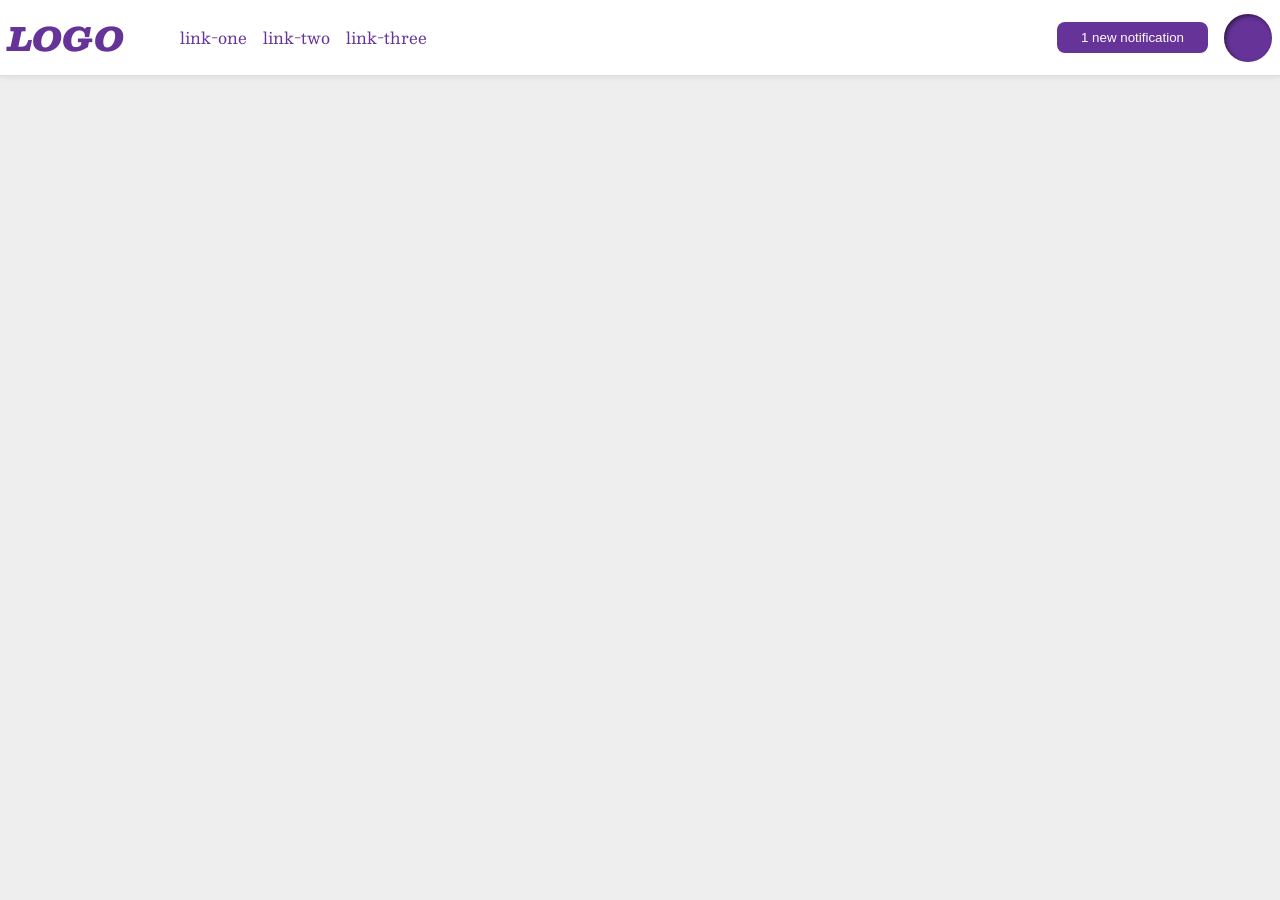
<file: foundations/flex/03-flex-header-2/index.html>
<!DOCTYPE html>
<html lang="en">
  <head>
    <meta charset="UTF-8">
    <meta http-equiv="X-UA-Compatible" content="IE=edge">
    <meta name="viewport" content="width=device-width, initial-scale=1.0">
    <title>Flex Header 2</title>
    <link rel="stylesheet" href="style.css">
  </head>
  <body>
    <div class="header">
      <div class="left-header">
      <div class="logo">
        LOGO
      </div>
      <ul class="links">
        <li><a href="https://google.com">link-one</a></li>
        <li><a href="https://google.com">link-two</a></li>
        <li><a href="https://google.com">link-three</a></li>
      </ul>
      </div>
      <div class="right-header">
      <button class="notifications">
        1 new notification
      </button>
      <div class="profile-image"></div>
      </div>
    </div>
  </body>
</html>
</file>
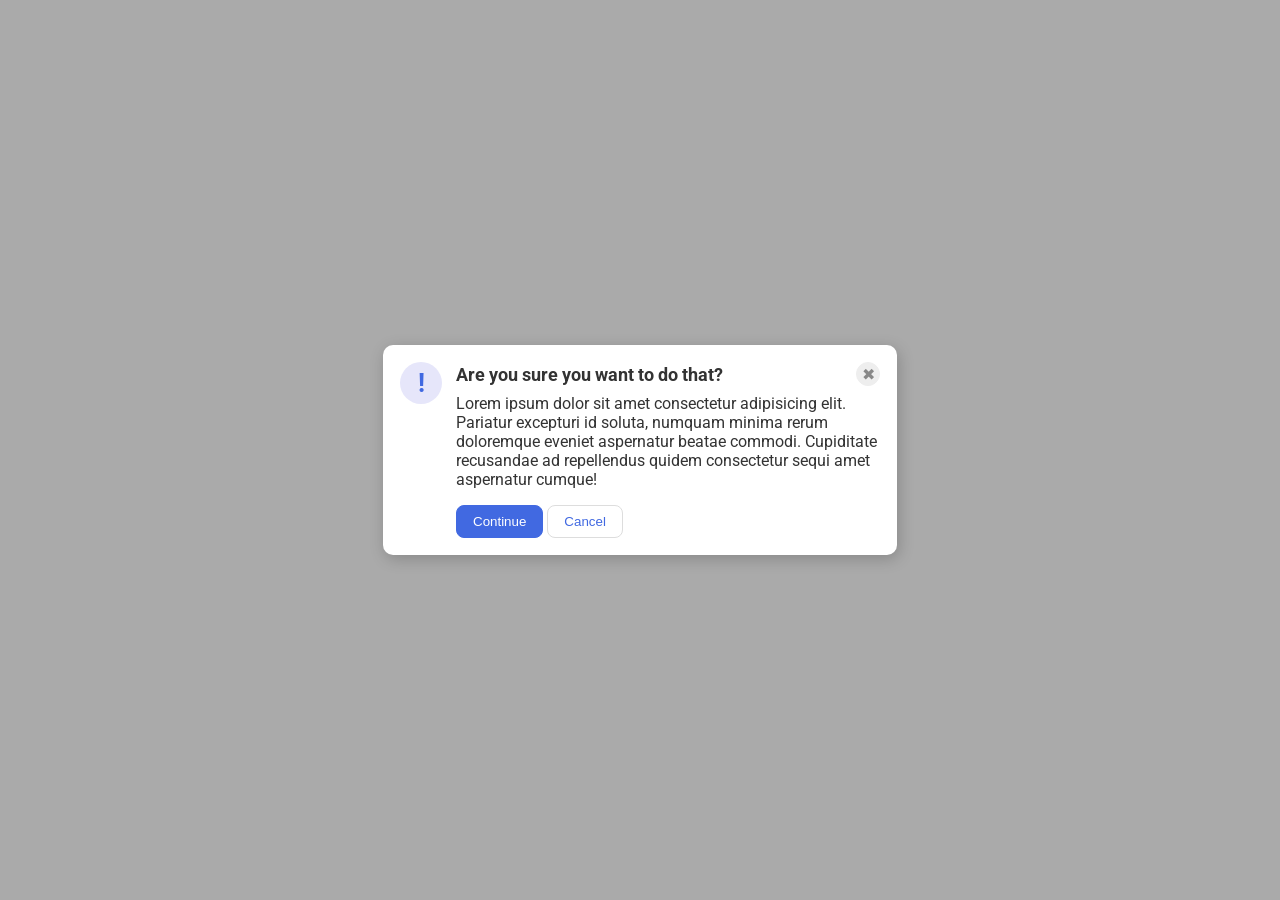
<file: foundations/flex/05-flex-modal/index.html>
<!DOCTYPE html>
<html lang="en">
  <head>
    <meta charset="UTF-8">
    <meta http-equiv="X-UA-Compatible" content="IE=edge">
    <meta name="viewport" content="width=device-width, initial-scale=1.0">
    <link rel="stylesheet" href="style.css">
    <title>Modal</title>
  </head>
  <body>
    <div class="modal">
      <div class="icon">!</div>

      <div class="modal-content">
        <div class="header">
          <div>Are you sure you want to do that?</div>
          <button class="close-button">✖</button>
        </div>
        <div class="text">Lorem ipsum dolor sit amet consectetur adipisicing elit. Pariatur excepturi id soluta, numquam minima rerum doloremque eveniet aspernatur beatae commodi. Cupiditate recusandae ad repellendus quidem consectetur sequi amet aspernatur cumque!</div>
        <div class="actions">
          <button class="continue">Continue</button>
          <button class="cancel">Cancel</button>
        </div>
      </div>
    </div>
  </body>
</html>
</file>
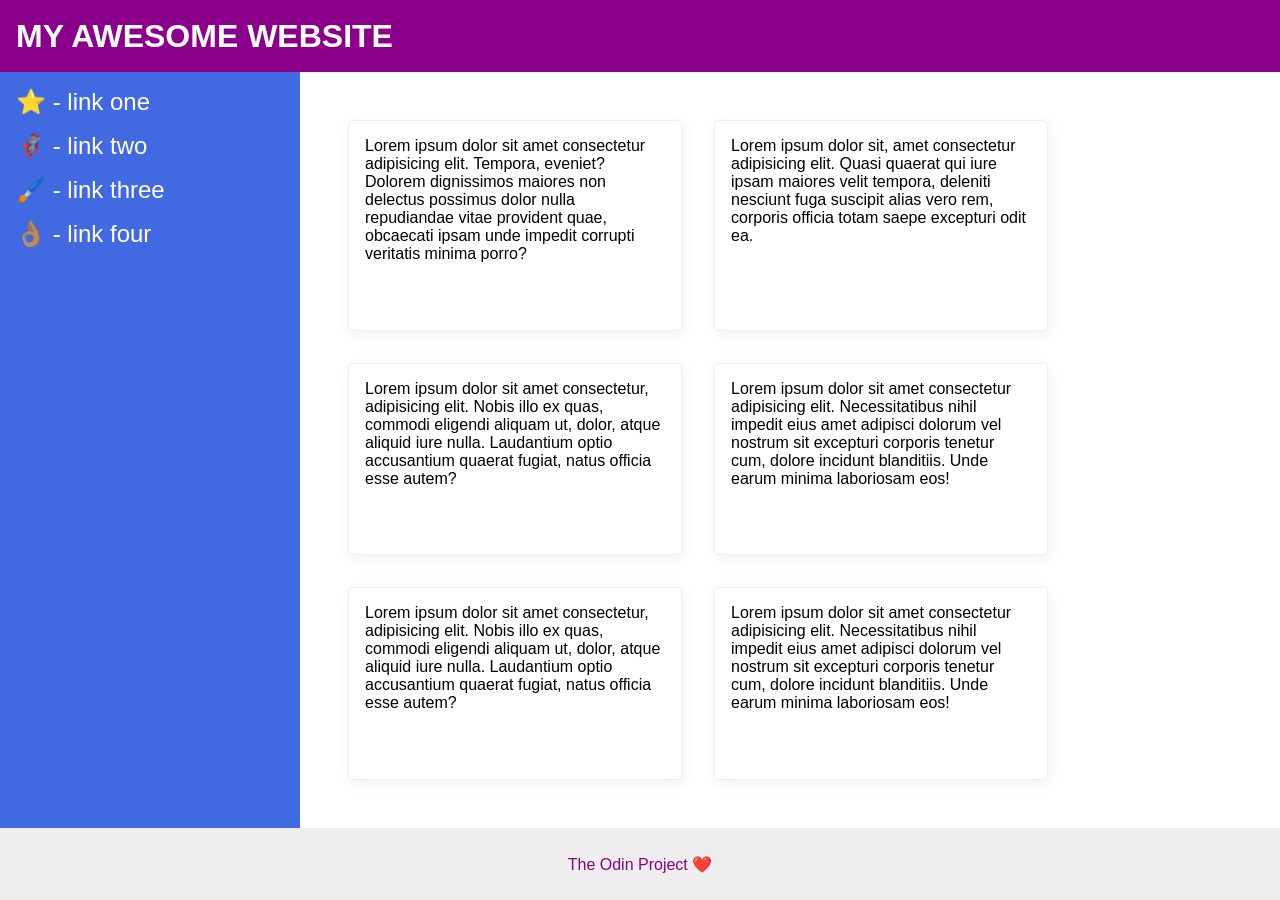
<file: foundations/flex/07-flex-layout-2/index.html>
<!DOCTYPE html>
<html lang="en">
  <head>
    <meta charset="UTF-8">
    <meta http-equiv="X-UA-Compatible" content="IE=edge">
    <meta name="viewport" content="width=device-width, initial-scale=1.0">
    <title>The Holy Grail</title>
    <link rel="stylesheet" href="style.css">
  </head>
  <body>
    <div class="header">MY AWESOME WEBSITE</div>

    <div class="body">
      <div class="sidebar">
        <ul>
          <li><a href="#">⭐ - link one</a></li>
          <li><a href="#">🦸🏽‍♂️ - link two</a></li>
          <li><a href="#">🖌️ - link three</a></li>
          <li><a href="#">👌🏽 - link four</a></li>
        </ul>
      </div>

      <div class="container">
        <div class="card">Lorem ipsum dolor sit amet consectetur adipisicing elit. Tempora, eveniet? Dolorem dignissimos maiores non delectus possimus dolor nulla repudiandae vitae provident quae, obcaecati ipsam unde impedit corrupti veritatis minima porro?</div>
        <div class="card">Lorem ipsum dolor sit, amet consectetur adipisicing elit. Quasi quaerat qui iure ipsam maiores velit tempora, deleniti nesciunt fuga suscipit alias vero rem, corporis officia totam saepe excepturi odit ea.</div>
        <div class="card">Lorem ipsum dolor sit amet consectetur, adipisicing elit. Nobis illo ex quas, commodi eligendi aliquam ut, dolor, atque aliquid iure nulla. Laudantium optio accusantium quaerat fugiat, natus officia esse autem?</div>
        <div class="card">Lorem ipsum dolor sit amet consectetur adipisicing elit. Necessitatibus nihil impedit eius amet adipisci dolorum vel nostrum sit excepturi corporis tenetur cum, dolore incidunt blanditiis. Unde earum minima laboriosam eos!</div>
        <div class="card">Lorem ipsum dolor sit amet consectetur, adipisicing elit. Nobis illo ex quas, commodi eligendi aliquam ut, dolor, atque aliquid iure nulla. Laudantium optio accusantium quaerat fugiat, natus officia esse autem?</div>
        <div class="card">Lorem ipsum dolor sit amet consectetur adipisicing elit. Necessitatibus nihil impedit eius amet adipisci dolorum vel nostrum sit excepturi corporis tenetur cum, dolore incidunt blanditiis. Unde earum minima laboriosam eos!</div>
      </div>
    </div>
    
    <div class="footer">
      The Odin Project ❤️
    </div>
  </body>
</html>
</file>
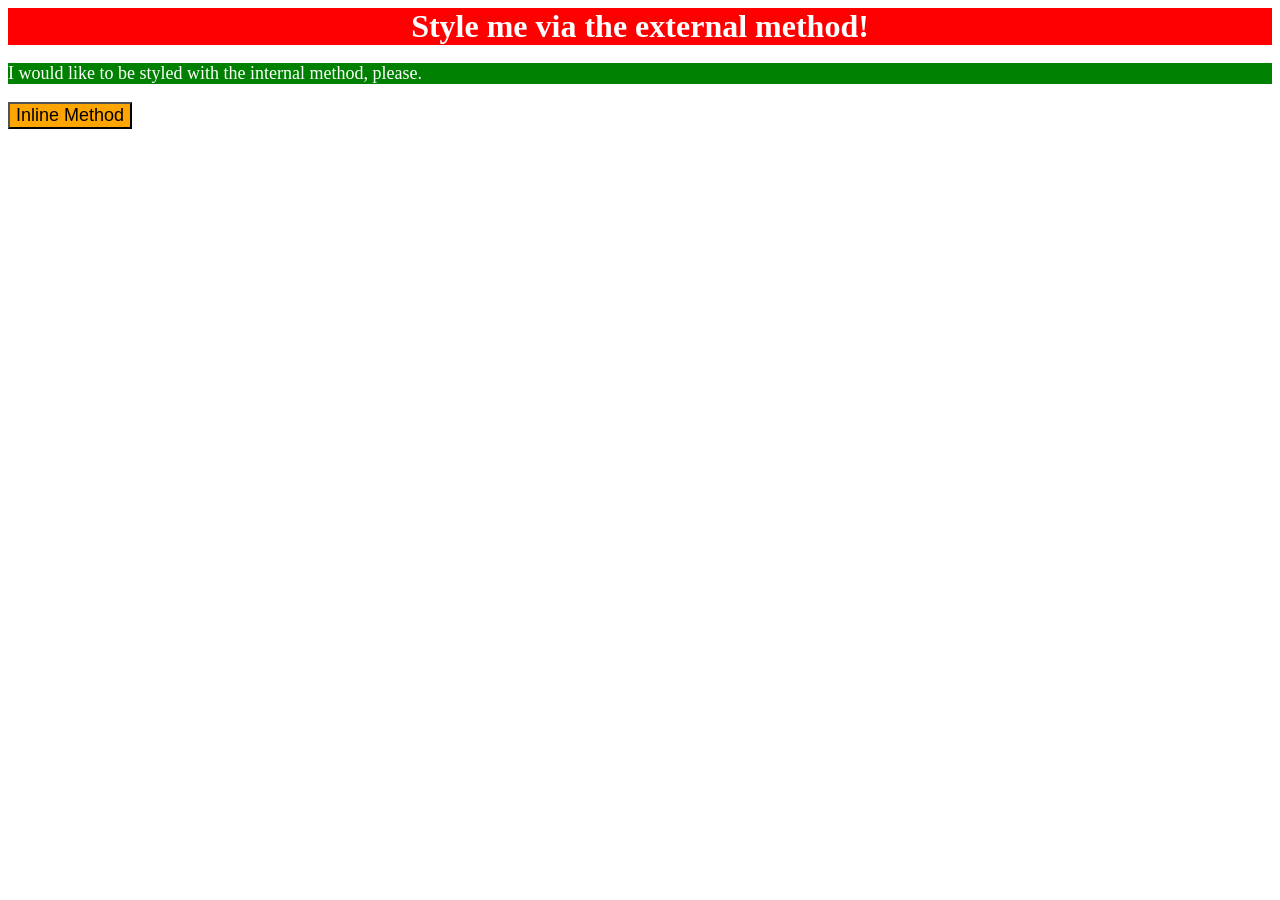
<file: foundations/intro-to-css/01-css-methods/index.html>
<!doctype html>
<html lang="en">
  <head>
    <meta charset="UTF-8" />
    <meta http-equiv="X-UA-Compatible" content="IE=edge" />
    <meta name="viewport" content="width=device-width, initial-scale=1.0" />
    <title>Methods for Adding CSS</title>
    <link rel="stylesheet" href="style.css" />
    <style>
      p {
        background-color: green;
        color: white;
        font-size: 18px;
      }
    </style>
  </head>
  <body>
    <div>Style me via the external method!</div>
    <p>I would like to be styled with the internal method, please.</p>
    <button style="font-size: 18px; background-color: orange">
      Inline Method
    </button>
  </body>
</html>
</file>
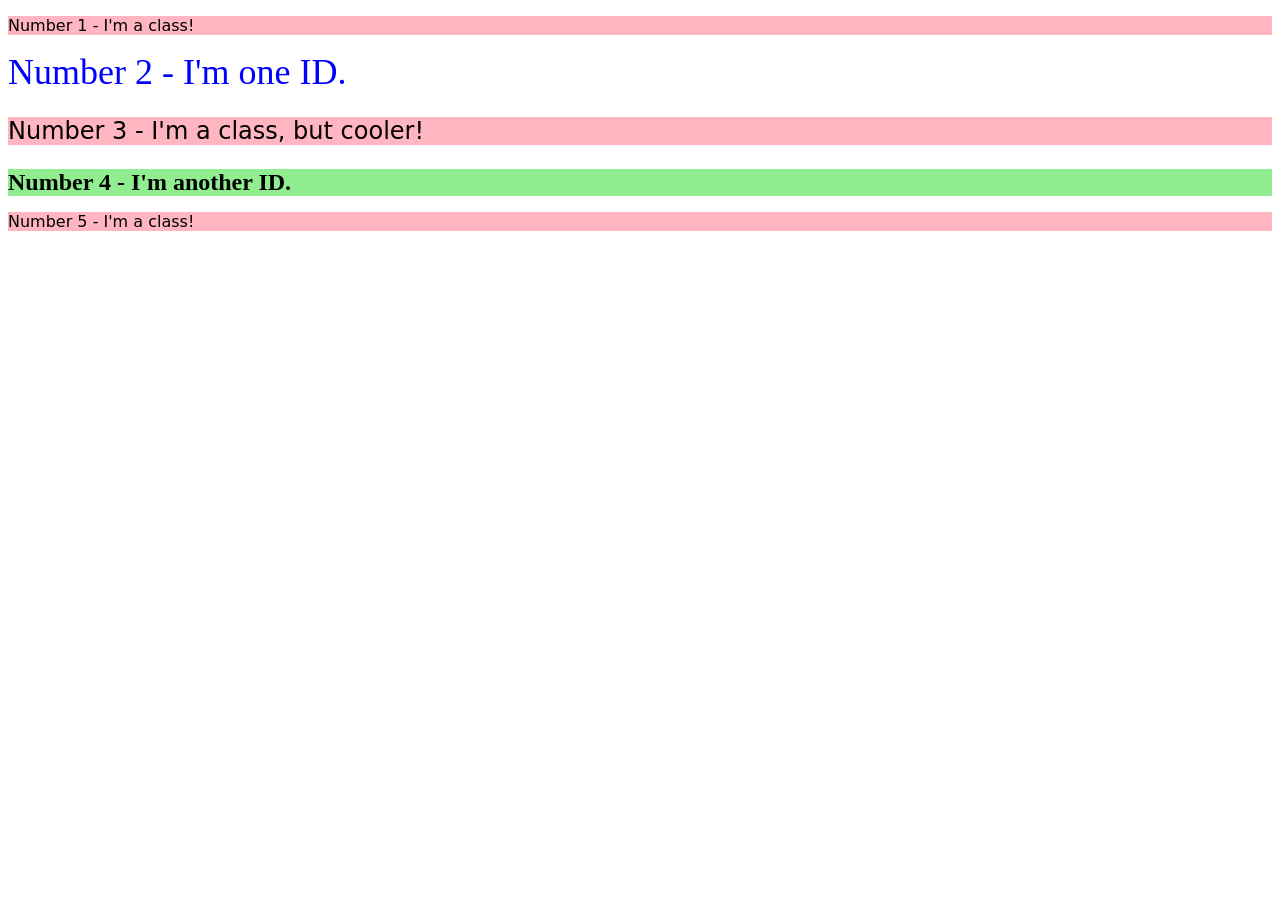
<file: foundations/intro-to-css/02-class-id-selectors/index.html>
<!DOCTYPE html>
<html lang="en">
  <head>
    <meta charset="UTF-8">
    <meta http-equiv="X-UA-Compatible" content="IE=edge">
    <meta name="viewport" content="width=device-width, initial-scale=1.0">
    <title>Class and ID Selectors</title>
    <link rel="stylesheet" href="style.css">
  </head>
  <body>
    <p class="odd_n" >Number 1 - I'm a class!</p>
    <div class="scnd">Number 2 - I'm one ID.</div>
    <p class="odd_n big" >Number 3 - I'm a class, but cooler!</p>
    <div class="elmt_4">Number 4 - I'm another ID.</div>
    <p class="odd_n" >Number 5 - I'm a class!</p>
  </body>
</html>
</file>
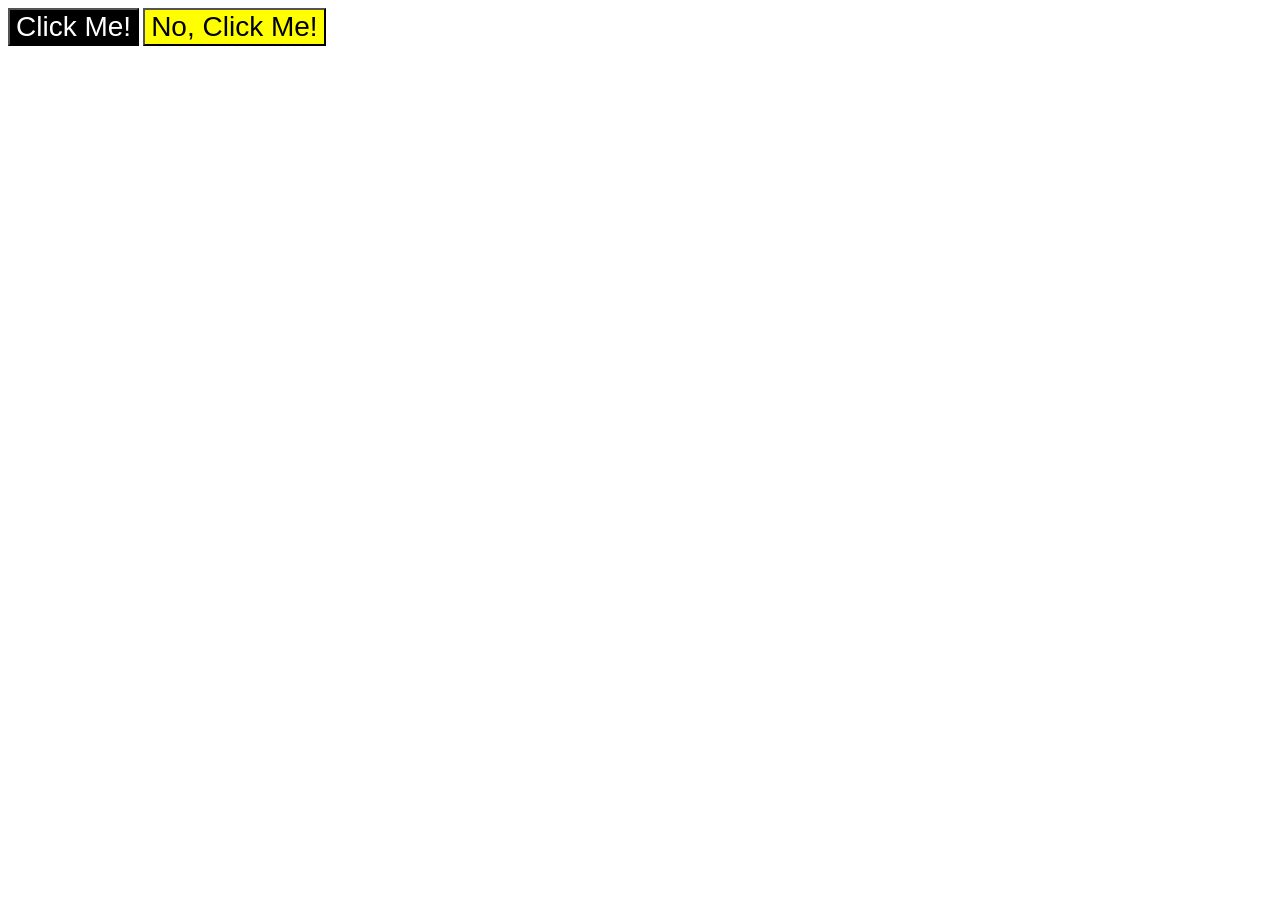
<file: foundations/intro-to-css/03-grouping-selectors/index.html>
<!DOCTYPE html>
<html lang="en">
  <head>
    <meta charset="UTF-8">
    <meta http-equiv="X-UA-Compatible" content="IE=edge">
    <meta name="viewport" content="width=device-width, initial-scale=1.0">
    <title>Grouping Selectors</title>
    <link rel="stylesheet" href="style.css">
  </head>
  <body>
    <button class="black">Click Me!</button>
    <button class="font ">No, Click Me!</button>
  </body>
</html>
</file>
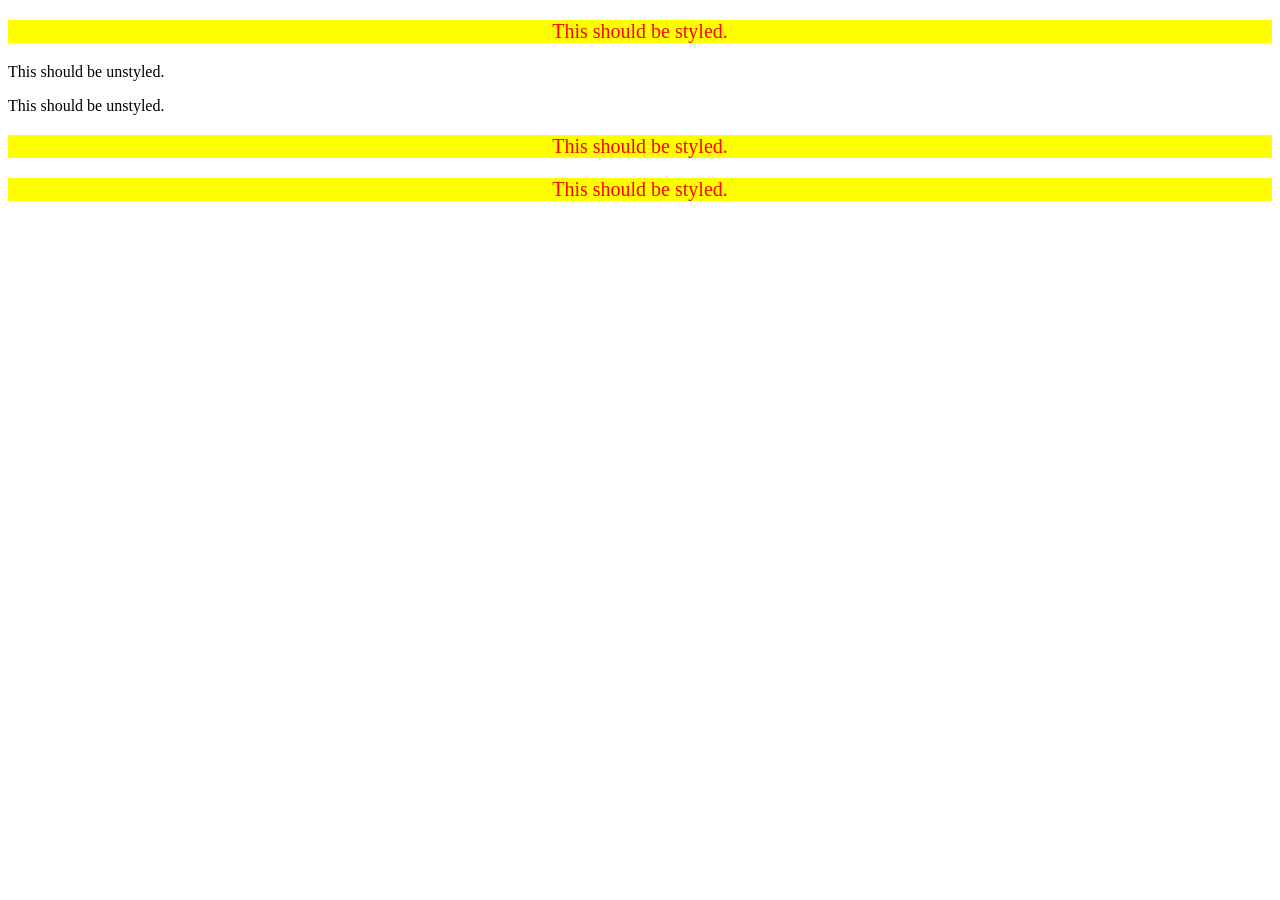
<file: foundations/intro-to-css/05-descendant-combinator/index.html>
<!DOCTYPE html>
<html lang="en">
  <head>
    <meta charset="UTF-8">
    <meta http-equiv="X-UA-Compatible" content="IE=edge">
    <meta name="viewport" content="width=device-width, initial-scale=1.0">
    <title>Descendant Combinator</title>
    <link rel="stylesheet" href="style.css">
  </head>
  <body>
    <div class="container">
      <p class="text">This should be styled.</p>
    </div>
    <p class="text">This should be unstyled.</p>
    <p class="text">This should be unstyled.</p>
    <div class="container">
      <p class="text">This should be styled.</p>
      <p class="text">This should be styled.</p>
    </div>
  </body>
</html>
</file>
<file: foundations/flex/03-flex-header-2/style.css>
/* this is some magical font-importing.  
you'll learn about it later. */
@import url('https://fonts.googleapis.com/css2?family=Besley:ital,wght@0,400;1,900&display=swap');

body {
  margin: 0;
  background: #eee;
  font-family: Besley, serif;
  margin: 0;
  padding: 0;
}

.header {
  background: white;
  border-bottom: 1px solid #ddd;
  box-shadow: 0 0 8px rgba(0,0,0,.1);
}

.profile-image {
  background: rebeccapurple;
  box-shadow: inset 2px 2px 4px rgba(0,0,0,.5);
  border-radius: 50%;
  width: 48px;
  height: 48px;
}

.logo {
  color: rebeccapurple;
  font-size: 32px;
  font-weight: 900;
  font-style: italic;
}

button {
  border: none;
  border-radius: 8px;
  background: rebeccapurple;
  color: white;
  padding: 8px 24px;
}

a {
  /* this removes the line under our links */
  text-decoration: none;
  color: rebeccapurple;
}

ul {
  list-style-type: none;
}
.header{
  display: flex;
  justify-content: space-between;
  padding: 8px;
}
ul{
  display: flex;
gap: 16px;
}

.left-header,.right-header{
  display: flex;
  align-items: center;
  gap: 16px;
  flex-shrink:1;

}
</file>
<file: foundations/flex/05-flex-modal/style.css>
@import url('https://fonts.googleapis.com/css2?family=Roboto:wght@400;700&display=swap');

html, body {
  height: 100%;
}

body {
  font-family: Roboto, sans-serif;
  margin: 0;
  background: #aaa;
  color: #333;
  /* I'll give you this one for free lol */
  display: flex;
  align-items: center;
  justify-content: center;
}

.modal {
  background: white;
  width: 480px;
  border-radius: 10px;
  box-shadow: 2px 4px 16px rgba(0,0,0,.2);
  display: flex;
  padding: 17px;
  gap: 14px;
}

.icon {
  color: royalblue;
  font-size: 26px;
  font-weight: 700;
  background: lavender;
  width: 42px;
  height: 42px;
  border-radius: 50%;
  display: flex;
  align-items: center;
  justify-content: center;
  flex-shrink: 0;
}

.close-button {
  background: #eee;
  border-radius: 50%;
  color: #888;
  font-weight: 400;
  font-size: 16px;
  height: 24px;
  width: 24px;
  display: flex;
  align-items: center;
  justify-content: center;
  border: 1px solid #eee;
  padding: 0;
  flex-shrink: 0;
}

button {
  cursor: pointer;
  padding: 8px 16px;
  border-radius: 8px;
}

button.continue {
  background: royalblue;
  border: 1px solid royalblue;
  color: white;
}

button.cancel {
  background: white;
  border: 1px solid #ddd;
  color: royalblue;
}
.header {
  display: flex;
  align-items: center;
  justify-content: space-between;
  font-size: 18px;
  font-weight: 700;
  margin-bottom: 8px;
}

.modal-content {
  flex: 1;
  min-width: 0;
}

.text {
  margin-bottom: 16px;
}

.actions {
  display: flex;
  gap: 4px;
}
</file>
<file: foundations/flex/07-flex-layout-2/style.css>
body {
  font-family: -apple-system, BlinkMacSystemFont, 'Segoe UI', Roboto, Oxygen, Ubuntu, Cantarell, 'Open Sans', 'Helvetica Neue', sans-serif;
  margin: 0;
  min-height: 100vh;
  display: flex;
  flex-direction: column;
}

.header {
  height: 72px;
  background: darkmagenta;
  color: white;
  display: flex;
  align-items: center;
  padding: 0 16px;
  font-size: 32px;
  font-weight: 900;
}

.footer {
  height: 72px;
  background: #eee;
  color: darkmagenta;
  display: flex;
  align-items: center;
  justify-content: center;
}

.sidebar {
  width: 300px;
  background: royalblue;
  box-sizing: border-box;
  flex-shrink: 0;
  padding: 16px;
}

.body {
  flex: 1;
  display: flex;
}

ul {
  list-style: none;
  margin: 0;
  padding: 0;
}

li {
  margin-bottom: 16px;
}

a {
  color: white;
  text-decoration: none;
  font-size: 24px;
}

.container {
  flex: 1;
  min-width: 0;
  padding: 48px;
  display: flex;
  flex-wrap: wrap;
  gap: 32px;
}

.card {
  border: 1px solid #eee;
  box-shadow: 2px 4px 16px rgba(0,0,0,.06);
  border-radius: 4px;
  padding: 16px;
  width: 300px;
  max-width: calc(100% - 34px);
}
</file>
<file: foundations/intro-to-css/01-css-methods/style.css>
div{
    background-color: red;
    color: white;
    font-size: 32px;
    font-weight: bold;
    text-align: center;
 }
</file>
<file: foundations/intro-to-css/02-class-id-selectors/style.css>
/* Add CSS Styling */
.odd_n{
  background-color: lightpink;
  font-family: 'verdana','dejavu Sans','Sans-serif';
}
.scnd{
  color: blue;
  font-size: 36px;

}
.odd_n.big{
  font-size: 24px;

}
.elmt_4{
  background-color: lightgreen;
  font-size: 24px;
  font-weight: bold;

}
</file>
<file: foundations/intro-to-css/03-grouping-selectors/style.css>
/* Add CSS Styling */

.black,
.font{
    font-family:  Helvetica,'Times New Roman' sans-serif;
    font-size: 28px;
}

.black{
    background-color: black;
    color: white;
}
.font{
    background-color: yellow;
}
</file>
<file: foundations/intro-to-css/05-descendant-combinator/style.css>
/* Add CSS Styling */
div p{
    background-color: yellow;
    color: red;
    font-size: 20px;
    text-align: center;
}
</file>
